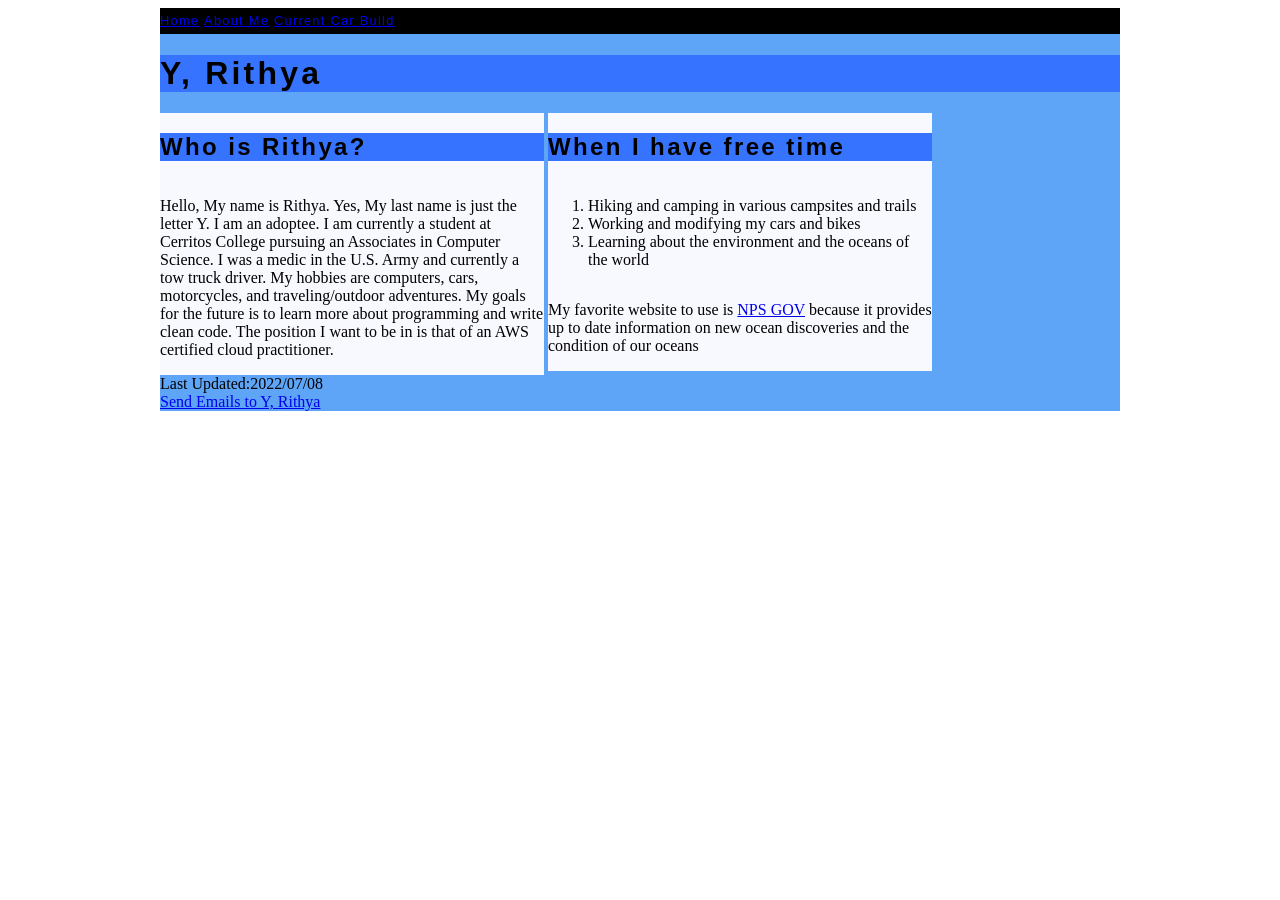
<file: index.html>
<!DOCTYPE html>
<html lang="en">
<head>
    
    <meta charset="utf-8">
    <title>Y Rithya
    </title>
    <link rel="stylesheet" href="layout_ver2.css">
    </head>

<body>
<nav><ul id="Nav">
    <li><a href="index.html">Home</a></li>
    <li><a href="About.html">About Me</a></li>
    <li><a href="CarBuild.html">Current Car Build</a></li>
    </ul></nav>
    
<h1>Y, Rithya
    </h1>
<section>
<h2>Who is Rithya?</h2>
<p>Hello, My name is Rithya. Yes, My last name is just the letter Y.
    I am an adoptee.
    I am currently a student at Cerritos College pursuing an Associates in Computer Science.
    I was a medic in the U.S. Army and currently a tow truck driver.
    My hobbies are computers, cars, motorcycles, and traveling/outdoor adventures.
    My goals for the future is to learn more about programming and write clean code. The position I want to be in is that of an AWS certified cloud practitioner.
    </p>
</section>
<section>    
<h2>
    When I have free time
    </h2>
 <ol>
    <li>Hiking and camping in various campsites and trails
     </li>
    <li>Working and modifying my cars and bikes
     </li>
    <li>Learning about the environment and the oceans of the world
     </li>
    </ol>
<p>My favorite website to use is <a href="https://www.nps.gov/subjects/oceans/ocean-life.htm">NPS GOV</a>
because it provides up to date information on new ocean discoveries and the condition of our oceans</p>
</section>
<footer>Last Updated:2022/07/08<br>
<a href="mailto:grudgemarble@gmail.com">Send Emails to Y, Rithya</a>
</footer>

</body>
</html>
</file>
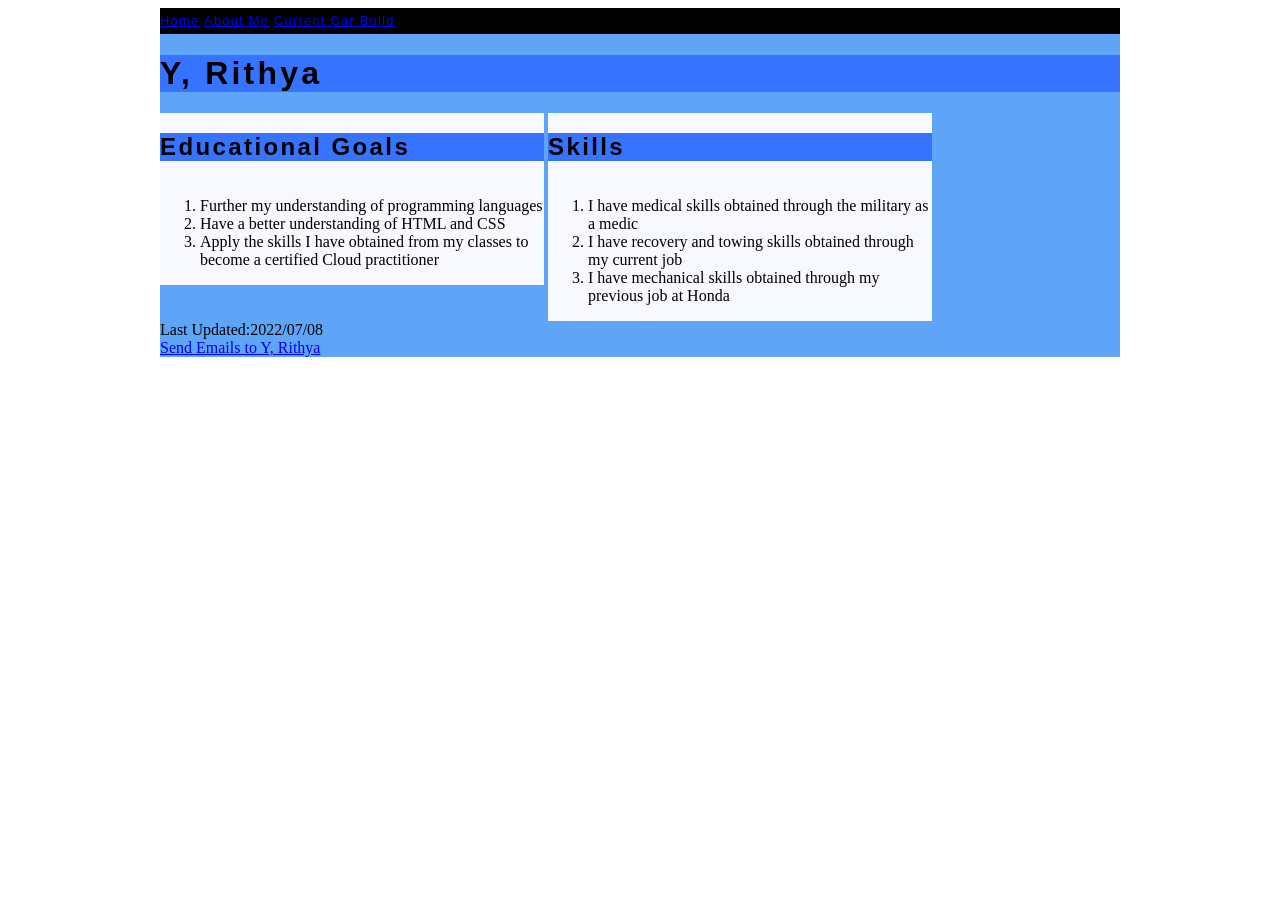
<file: About.html>
<!Doctype html>
<html lang="en">
<head>
    <meta charset="utf-8">
    <title>About Me</title>
    <link rel="stylesheet" href="layout_ver2.css">
    </head>
<body>
<nav><ul id="Nav">
    <li><a href="index.html">Home</a></li>
    <li><a href="About.html">About Me</a></li>
    <li><a href="CarBuild.html">Current Car Build</a></li>
    </ul></nav>
<h1>Y, Rithya</h1>    
<section>
<h2>Educational Goals</h2>
<ol>
<li>Further my understanding of programming languages</li>
<li>Have a better understanding of HTML and CSS</li>
<li>Apply the skills I have obtained from my classes to become a certified Cloud practitioner</li>
</ol>
</section>

<section>
<h2>Skills</h2>
<ol>
<li>I have medical skills obtained through the military as a medic</li>
<li>I have recovery and towing skills obtained through my current job</li>
<li>I have mechanical skills obtained through my previous job at Honda</li>
</ol>
</section>
    
<footer>Last Updated:2022/07/08<br>
<a href="mailto:grudgemarble@gmail.com">Send Emails to Y, Rithya</a>
</footer>
    
</body>    
</html>
</file>
<file: layout_ver2.css>
/*CSS layout VER.2 for CIS162
Author:Y, Rithya
Last updated: 2022/07/08
*/

/*html and body*/
html{
background-color:hsl(0, 0%, 100%);
}
body{
display: block;
color: rgb(0,0,0);
background-color: #5fa5f7;
margin-left: auto;
margin-right: auto;
width: 95%;
max-width: 960px;
max-height: 640px;
}

/*Headers*/
h1,h2{
color:#000000;
background-color:rgb(54, 116, 255);
font-family:sans-serif;
letter-spacing:0.1em;
}

/* Navigation*/
nav{
color:rgb(54, 116, 255);
background-color:rgb(0,0,0);
font-family:sans-serif;
letter-spacing:0.1em;
font-size:0.8em;
}
nav>ul{
line-height:2em;
}
ul{
list-style-type: none;
margin: 0;
padding: 0;
}
ul#Nav li{
display: inline;
}

/*section*/
section{
display: inline-grid;
background-color: ghostwhite;
width: 40%;
font-size:1.0em;
}
section#leftComun{
clear: none;
float: none;
width: 20%;
}
section#rightColumn{
clear: right;
float: none;
width: 320px;
}


/*footer*/
body>footer address{
color:purple;
background-color:rgb(0,0,0);
color:rgba(255,255,255,07);
font:normal small-caps bold 0.8em/2em sans-serif;
text-align: center;
}
</file>
